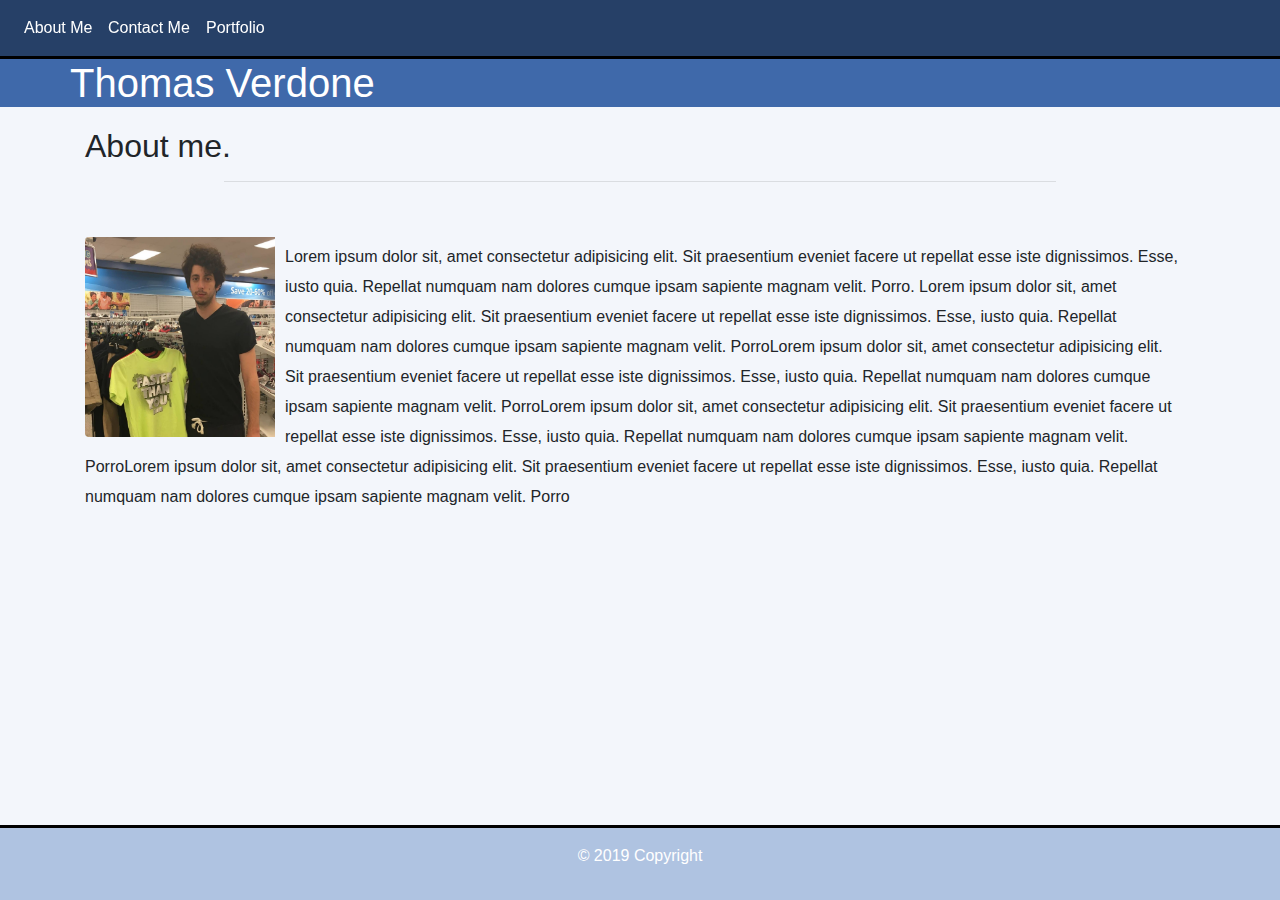
<file: index.html>
<!DOCTYPE html>
<html lang="en-us">

<head>
    <meta charset="UTF-8">
    <title>Thomas Verdone's Portfolio</title>
    <link rel="stylesheet" href="https://stackpath.bootstrapcdn.com/bootstrap/4.3.1/css/bootstrap.min.css" integrity="sha384-ggOyR0iXCbMQv3Xipma34MD+dH/1fQ784/j6cY/iJTQUOhcWr7x9JvoRxT2MZw1T" crossorigin="anonymous">
    <link rel="stylesheet" href="assets/css/style.css">
</head>

<body>
  <div id="page-container">
    <div id="content-wrap">
        <nav class="navbar navbar-expand-lg navbar-light">
            <button class="navbar-toggler" type="button" data-toggle="collapse" data-target="#navbarNav" aria-controls="navbarNav" aria-expanded="false" aria-label="Toggle navigation">
              <span class="navbar-toggler-icon"></span>
            </button>
            <div class="collapse navbar-collapse" id="navbarNav">
              <ul class="navbar-nav">
                <li class="nav-item active">
                  <a class="nav-link hvr-grow-rotate" href="index.html" style="color: white;">About Me <span class="sr-only">(current)</span></a>
                </li>
                <li class="nav-item">
                  <a class="nav-link hvr-grow-rotate" href="contact.html" style="color: white;">Contact Me</a>
                </li>
                <li class="nav-item">
                  <a class="nav-link hvr-grow-rotate" href="portfolio.html "style="color: white;">Portfolio</a>
                </li>
              </ul>
            </div>
          </nav>
    
             
                    <div class="page-header">
                      <h1>Thomas Verdone</h1>      
                    </div>
            

        <div class="container">
                <h2>About me.</h2>
                <hr style="width: 75%">
                <br>
            <div class="container, para">
                <img src="assets/img/Myself.jpg" class="rounded float-left" alt="Me" height="200px" width="200px" style= "padding-right: 10px;">
                <p id="para" style= "padding-right: 10px;"> Lorem ipsum dolor sit, amet consectetur adipisicing elit. Sit praesentium eveniet facere ut repellat esse iste dignissimos. Esse, iusto quia. Repellat numquam nam dolores cumque ipsam sapiente magnam velit. Porro. Lorem ipsum dolor sit, amet consectetur adipisicing elit. Sit praesentium eveniet facere ut repellat esse iste dignissimos. Esse, iusto quia. Repellat numquam nam dolores cumque ipsam sapiente magnam velit. PorroLorem ipsum dolor sit, amet consectetur adipisicing elit. Sit praesentium eveniet facere ut repellat esse iste dignissimos. Esse, iusto quia. Repellat numquam nam dolores cumque ipsam sapiente magnam velit. PorroLorem ipsum dolor sit, amet consectetur adipisicing elit. Sit praesentium eveniet facere ut repellat esse iste dignissimos. Esse, iusto quia. Repellat numquam nam dolores cumque ipsam sapiente magnam velit. PorroLorem ipsum dolor sit, amet consectetur adipisicing elit. Sit praesentium eveniet facere ut repellat esse iste dignissimos. Esse, iusto quia. Repellat numquam nam dolores cumque ipsam sapiente magnam velit. Porro</p>
        </div>        
    </div>


    <footer class="page-footer font-small blue">
            <div class="footer-copyright text-center py-3">
                <p id="copyright">© 2019 Copyright</p>
            </div>

     </footer>
    </div>
  </div>
</body>
</html>
</file>
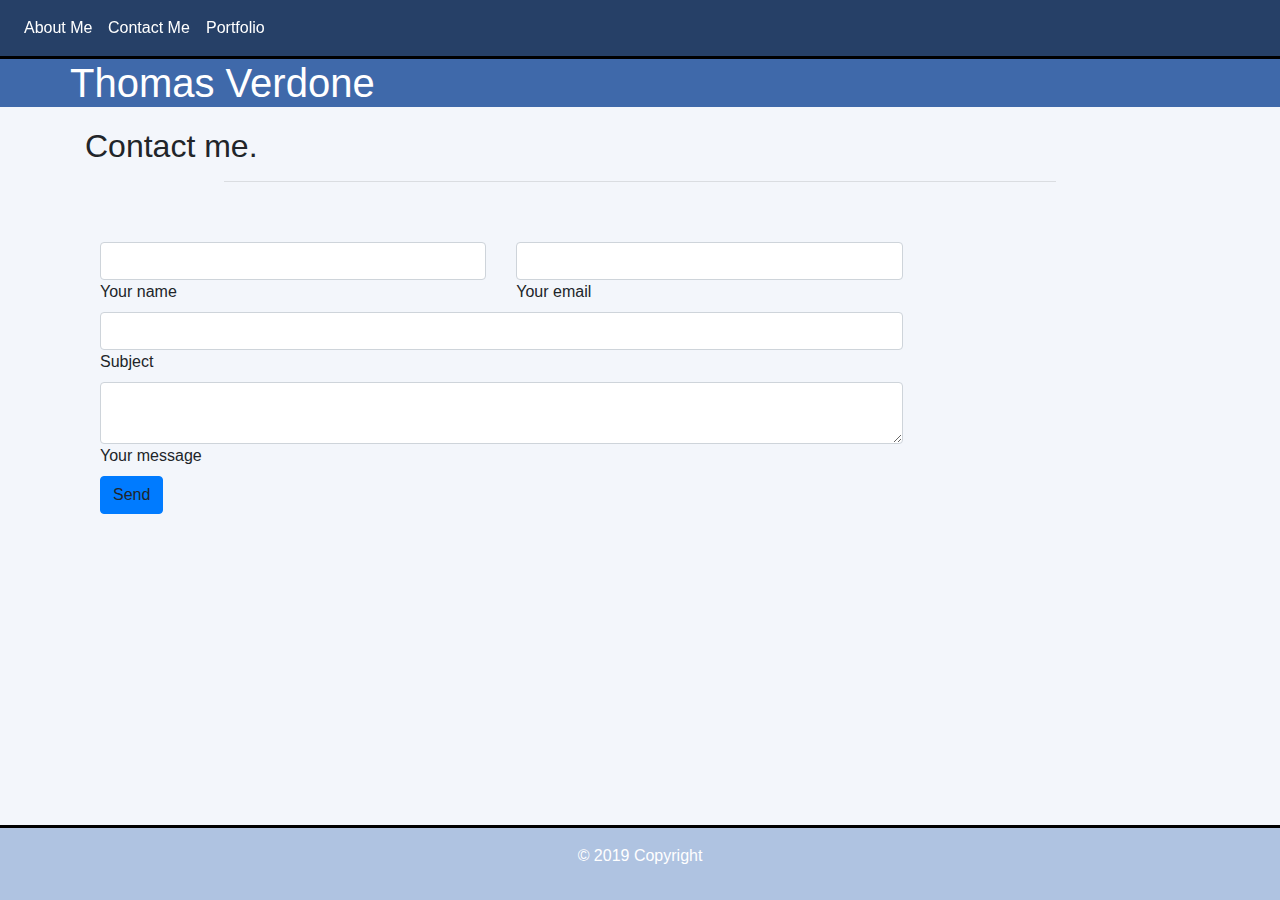
<file: contact.html>
<!DOCTYPE html>
<html lang="en-us">

<head>
    <meta charset="UTF-8">
    <title>Thomas Verdone's Portfolio</title>
    <link rel="stylesheet" href="https://stackpath.bootstrapcdn.com/bootstrap/4.3.1/css/bootstrap.min.css" integrity="sha384-ggOyR0iXCbMQv3Xipma34MD+dH/1fQ784/j6cY/iJTQUOhcWr7x9JvoRxT2MZw1T" crossorigin="anonymous">
    <link rel="stylesheet" href="assets/css/style.css">
</head>

<body>
        <nav class="navbar navbar-expand-lg navbar-light">
                <button class="navbar-toggler" type="button" data-toggle="collapse" data-target="#navbarNav" aria-controls="navbarNav" aria-expanded="false" aria-label="Toggle navigation">
                  <span class="navbar-toggler-icon"></span>
                </button>
                <div class="collapse navbar-collapse" id="navbarNav">
                  <ul class="navbar-nav">
                    <li class="nav-item active">
                        <a class="nav-link hvr-grow-rotate" href="index.html" style="color: white;">About Me <span class="sr-only">(current)</span></a>
                    </li>
                    <li class="nav-item">
                      <a class="nav-link hvr-grow-rotate" href="contact.html" style="color: white;">Contact Me</a>
                    </li>
                    <li class="nav-item">
                      <a class="nav-link hvr-grow-rotate" href="portfolio.html "style="color: white;">Portfolio</a>
                    </li>
                  </ul>
                </div>
              </nav>
    
             
                    <div class="page-header">
                      <h1>Thomas Verdone</h1>      
                    </div>

        <!-- Contact Form Stuff -->

        <div class="container">
                <h2>Contact me.</h2>
                <hr style="width: 75%">
                <br>
            <div class="container">
                    <div class="row">

                            <!--Grid column-->
                            <div class="col-md-9 mb-md-0 mb-5">
                                <form id="contact-form" name="contact-form" action="mail.php" method="POST">

                                     <!--Grid row-->
                                <!--Grid row-->
                                <div class="row">

                                        <!--Grid column-->
                                        <div class="col-md-6">
                                            <div class="md-form mb-0">
                                                <input type="text" id="name" name="name" class="form-control">
                                                <label for="name" class="">Your name</label>
                                            </div>
                                        </div>
                                       
                                        <div class="col-md-6">
                                            <div class="md-form mb-0">
                                                <input type="text" id="email" name="email" class="form-control">
                                                <label for="email" class="">Your email</label>
                                            </div>
                                        </div>
                                        
                    
                                    </div>
                                  
                                    <div class="row">
                                        <div class="col-md-12">
                                            <div class="md-form mb-0">
                                                <input type="text" id="subject" name="subject" class="form-control">
                                                <label for="subject" class="">Subject</label>
                                            </div>
                                        </div>
                                    </div>
                                    <!--Grid row-->
                    
                                    <!--Grid row-->
                                    <div class="row">
                    
                                        <!--Grid column-->
                                        <div class="col-md-12">
                    
                                            <div class="md-form">
                                                <textarea type="text" id="message" name="message" rows="2" class="form-control md-textarea"></textarea>
                                                <label for="message">Your message</label>
                                            </div>
                    
                                        </div>
                                    </div>
                                    <!--Grid row-->
                    
                                </form>
                    
                                <div class="text-center text-md-left">
                                    <a class="btn btn-primary">Send</a>
                                </div>
                                <div class="status"></div>
                            </div>
        
                        </div>
                    
                    </section>
        

                        
        </div>        
    </div>

    <br>

    <footer class="page-footer">
            <div class="footer-copyright text-center py-3">
                <p id="copyright">© 2019 Copyright</p>
            </div>  
        </footer>

     </footer>

    </body>

    </html>
</file>
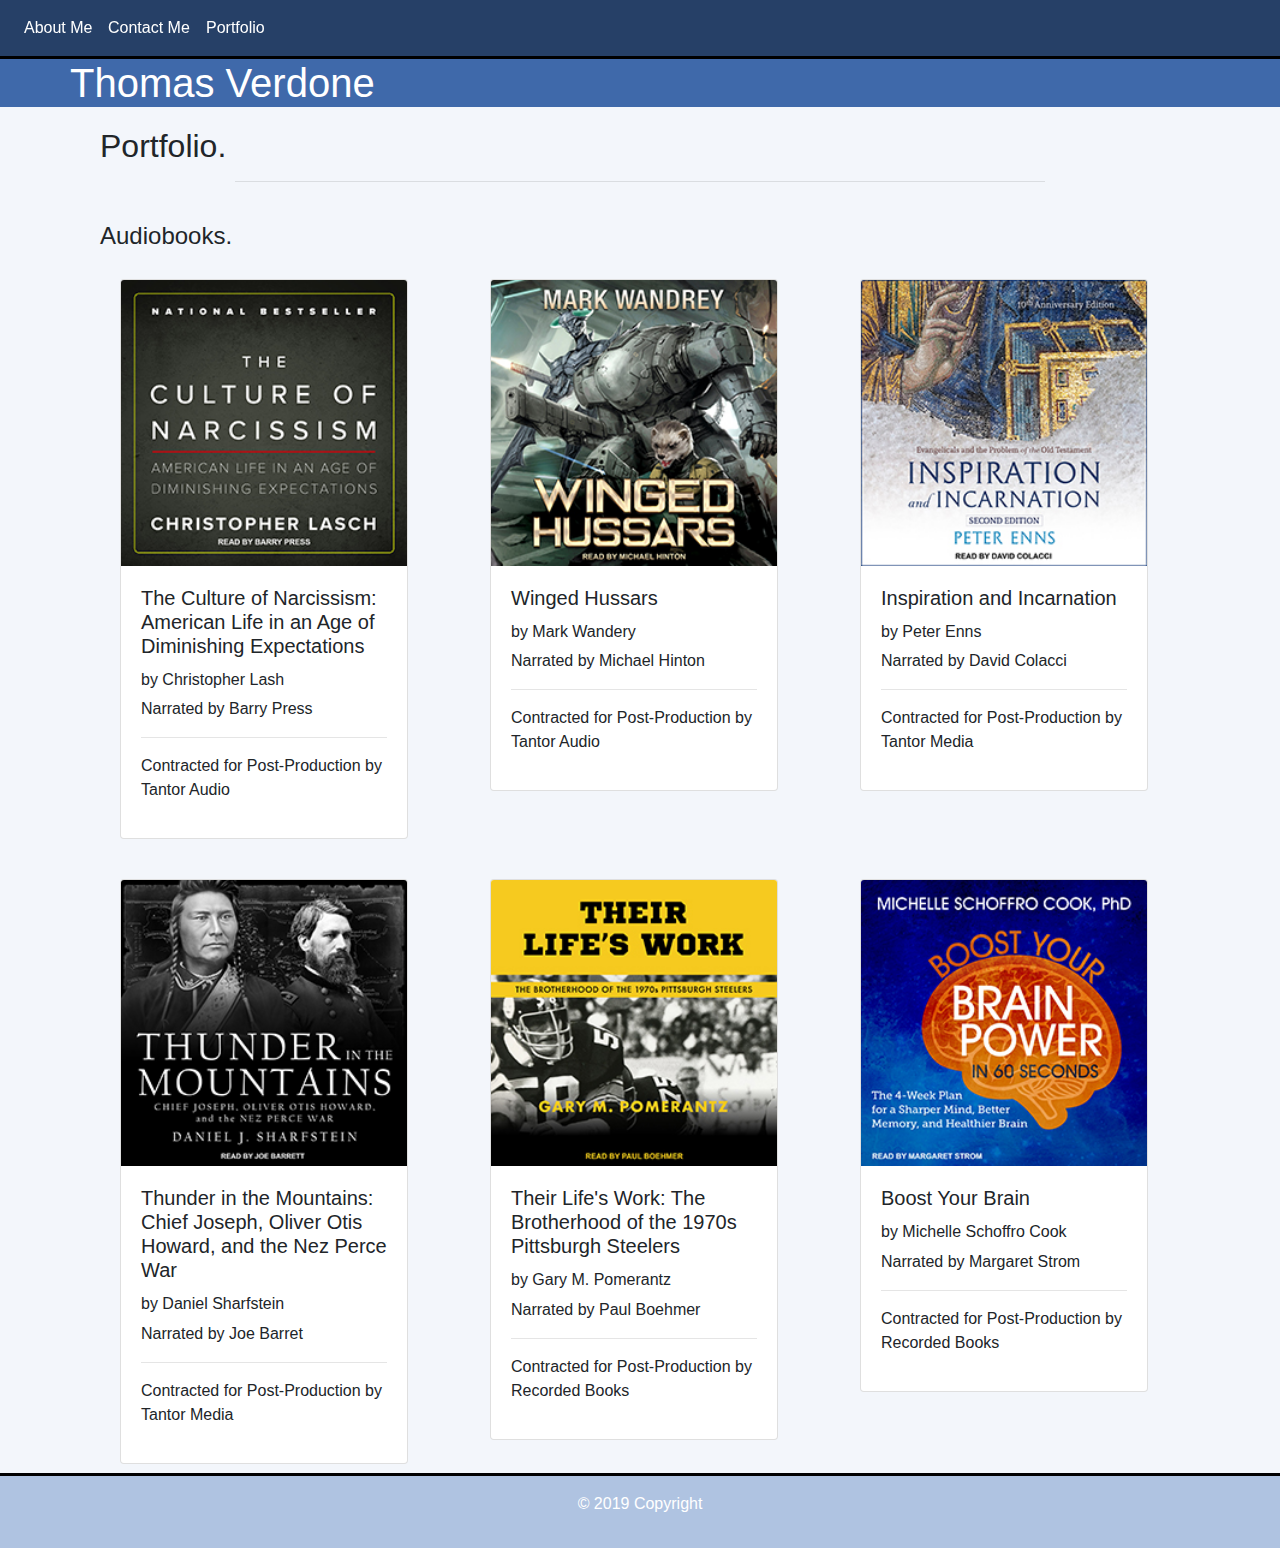
<file: portfolio.html>
<!DOCTYPE html>
<html lang="en-us">
  <head>
    <meta charset="UTF-8" />
    <title>Thomas Verdone's Portfolio</title>
    <link
      rel="stylesheet"
      href="https://stackpath.bootstrapcdn.com/bootstrap/4.3.1/css/bootstrap.min.css"
      integrity="sha384-ggOyR0iXCbMQv3Xipma34MD+dH/1fQ784/j6cY/iJTQUOhcWr7x9JvoRxT2MZw1T"
      crossorigin="anonymous"
    />
    <link rel="stylesheet" href="assets/css/style.css" />
  </head>

  <body>
      <div id="page-container">
          <div id="content-wrap">
              <nav class="navbar navbar-expand-lg navbar-light">
                  <button class="navbar-toggler" type="button" data-toggle="collapse" data-target="#navbarNav" aria-controls="navbarNav" aria-expanded="false" aria-label="Toggle navigation">
                    <span class="navbar-toggler-icon"></span>
                  </button>
                  <div class="collapse navbar-collapse" id="navbarNav">
                    <ul class="navbar-nav">
                      <li class="nav-item active">
                        <a class="nav-link hvr-grow-rotate" href="index.html" style="color: white;">About Me <span class="sr-only">(current)</span></a>
                      </li>
                      <li class="nav-item">
                        <a class="nav-link hvr-grow-rotate" href="contact.html" style="color: white;">Contact Me</a>
                      </li>
                      <li class="nav-item">
                        <a class="nav-link hvr-grow-rotate" href="portfolio.html "style="color: white;">Portfolio</a>
                      </li>
                    </ul>
                  </div>
                </nav>
  
           
                  <div class="page-header">
                    <h1>Thomas Verdone</h1>      
                  </div>
           

    <!-- Contact Form Stuff -->

    <div class= container>
    <div class="container-fluid">
      <h2>Portfolio.</h2>
      <hr style="width: 75%" />
      <br />
      <h4>Audiobooks.</h4>
      <div class="row">
        <div class="col-md-4">
        
        <a class="img-hover" href= https://tantor.com/the-culture-of-narcissism-christopher-lasch.html target="_blank">
          <div class="card" style="width: 18rem;">
            <img src="assets/img/The+Culture+of+Narcissism.jpg" class="card-img-top" alt="The Culture of Narcissism - Book" />
          </a>
            <div class="card-body">
              <h5 class="card-title">The Culture of Narcissism: American Life in an Age of Diminishing Expectations</h5>
              <h6>by Christopher Lash</h6>
              <p class="card-text">
              Narrated by Barry Press
              <hr>
              Contracted for Post-Production by Tantor Audio
              </p>
            </div>
          </div>
        </div>

        <div class="col-md-4">

        <a class ="img-hover" href= https://tantor.com/winged-hussars-mark-wandrey.html target="_blank">
          <div class="card" style="width: 18rem;">
            <img src="assets/img/Winged+hussars.jpg" class="card-img-top" alt="Winged Hussars - Book" />
            </a>
            <div class="card-body">
              <h5 class="card-title">Winged Hussars</h5>
              <h6>by Mark Wandery</h6>
              <p class="card-text">
                  Narrated by Michael Hinton
                  <hr>
                  Contracted for Post-Production by Tantor Audio
              </p>
    
            </div>
          </div>
        </div>

        <div class="col-md-4">
          <a class="img-hover" href=https://tantor.com/inspiration-and-incarnation-peter-enns.html target="_blank">
          <div class="card" style="width: 18rem;">
            <img src="assets/img/Inspiration+Incarnation.jpg" class="card-img-top" alt="Inspiration Incarnation - Book" />
          </a>
            <div class="card-body">
              <h5 class="card-title">Inspiration and Incarnation</h5>
              <h6>by Peter Enns</h6>
              <p class="card-text">
                  Narrated by David Colacci
                  <hr>
                  Contracted for Post-Production by Tantor Media
              </p>

            </div>
          </div>
        </div>
      </div>

 

      <div class="row">
          <div class="col-md-4">
            <a class="img-hover" href=https://tantor.com/thunder-in-the-mountains-daniel-sharfstein.html target="_blank">
            <div class="card" style="width: 18rem;">
              <img src="assets/img/Thunder+in+the+Mountains.jpg" class="card-img-top" alt="Thunder in the Mountains - Book" />
              </a>
              <div class="card-body">
                <h5 class="card-title">Thunder in the Mountains: Chief Joseph, Oliver Otis Howard, and the Nez Perce War</h5>
                <h6>by Daniel Sharfstein</h6>
                <p class="card-text">
                  Narrated by Joe Barret 
                  <hr>
                  Contracted for Post-Production by Tantor Media
                </p>
              </div>
            </div>
          </div>
  
          <div class="col-md-4">
            <div class="card" style="width: 18rem;">
              <a class="img-hover" href=https://www.recordedbooks.com/title-details/9781541403208 target="_blank">
              <img src="assets/img/Their+Life's+Work.jpg" class="card-img-top" alt="Their Life's Work - Book" />
              </a>
              <div class="card-body">
                <h5 class="card-title">Their Life's Work: The Brotherhood of the 1970s Pittsburgh Steelers</h5>
                <h6>by Gary M. Pomerantz</h6>
                <p class="card-text">
                  Narrated by Paul Boehmer 
                  <hr>
                  Contracted for Post-Production by Recorded Books
                </p>
              </div>
            </div>
          </div>
  
          <div class="col-md-4">
            <a class="img-hover" href=https://www.audible.com/pd/Boost-Your-Brain-Power-Audiobook/B00OV89HH4 target="_blank">
            <div class="card" style="width: 18rem;">
              <img src="assets/img/Boost+your+brain.jpg" class="card-img-top" alt="Boost Your Brain - Book" />
            </a>
              <div class="card-body">
                <h5 class="card-title">Boost Your Brain</h5>
                <h6>by Michelle Schoffro Cook</h6>
                <p class="card-text">
                  Narrated by Margaret Strom
                  <hr>
                  Contracted for Post-Production by Recorded Books
                </p>
              </div>
            </div>
          </div>
        </div>
      </div>

    </div>

    <br>
    <footer class="page-footer font-small blue">
        <div class="footer-copyright text-center py-3">
            <p id="copyright">© 2019 Copyright</p>
        </div>
 </footer>
 </div>
      </div>
  </body>
</html>
</file>
<file: assets/css/style.css>
body {
    background-color: #f3f6fb;
    height: 100%;
    margin: 0 auto;
}

#page-container {
    position: relative;
    min-height: 100vh;

}

#content-wrap {
    padding-bottom: 2.5rem;
}


.para {
    border-radius: 10%;
    padding-top: 15px
}

#para {
    padding-top: 5px;
    line-height: 30px;

}

h1 {
    color: #ffffff
}

.hvr-grow-rotate {
    display: inline-block;
    vertical-align: middle;
    -webkit-transform: perspective(1px) translateZ(0);
    transform: perspective(1px) translateZ(0);
    box-shadow: 0 0 1px rgba(0, 0, 0, 0);
    -webkit-transition-duration: 0.3s;
    transition-duration: 0.3s;
    -webkit-transition-property: transform;
    transition-property: transform;
  }
  .hvr-grow-rotate:hover, .hvr-grow-rotate:focus, .hvr-grow-rotate:active {
    -webkit-transform: scale(1.1) rotate(4deg);
    transform: scale(1.1) rotate(4deg);
  }

.navbar {
    background-color: #264067;
    border-bottom: solid black;
    
}

.nav-link a {
    text-decoration: none;
    color: white;
}

.color-me {
    color: white;
}


.page-header {
    background-color: #3f69aa;
    padding-left: 70px;
    
}

footer {
position: absolute;
text-align: center;
background-color: #afc3e1;

bottom:0;
width:100%;
border-top: solid black;
}

#copyright {
    color: white;
}

div.card {
    margin: 20px;
    float: left;
    width: 100%;
    height: auto;
    

}

.img-hover:hover{
    opacity: .5;
    
    transition: .5s ease;
    
}

.container {
    background-color: #f3f6fb;
    /* padding-top: 10px; */
    margin-top: 20px;
    
}

.containter-fluid {
    margin: 25px auto;
    align-content: center;
    
}
</file>
